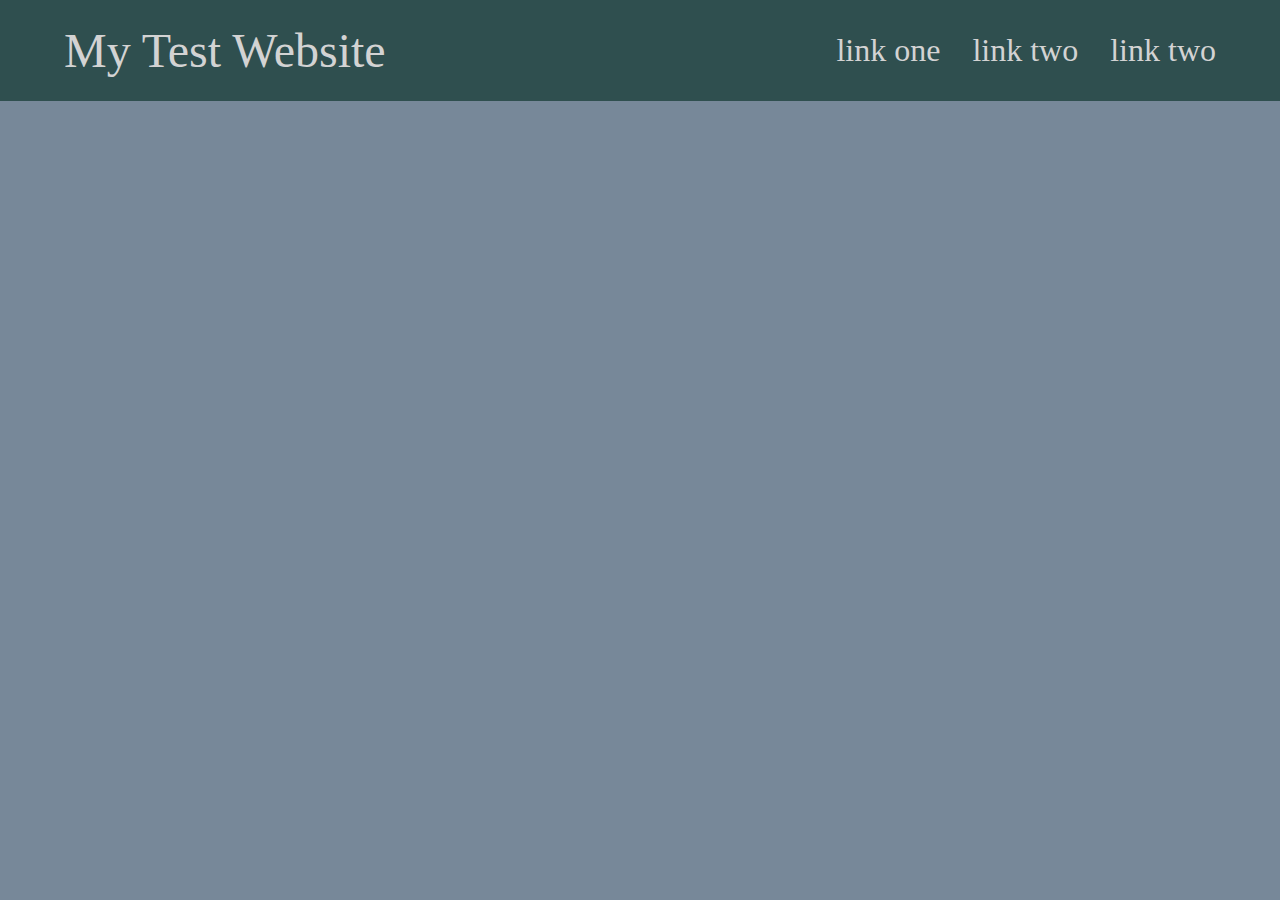
<file: navbar1/index.html>
<!DOCTYPE html>
<html lang="en">
<head>
    <meta charset="UTF-8">
    <meta http-equiv="X-UA-Compatible" content="IE=edge">
    <meta name="viewport" content="width=device-width, initial-scale=1.0">
    <title>Navbar1</title>
    <link rel="stylesheet" href="style.css">
</head>
<body>
    <div class="navbar">
      <div>My Test Website</div> 
            <ul>
                <li>link one</li>
                <li>link two</li>
                <li>link two</li>      
            </ul>
    </div>   
</body>
</html>
</file>
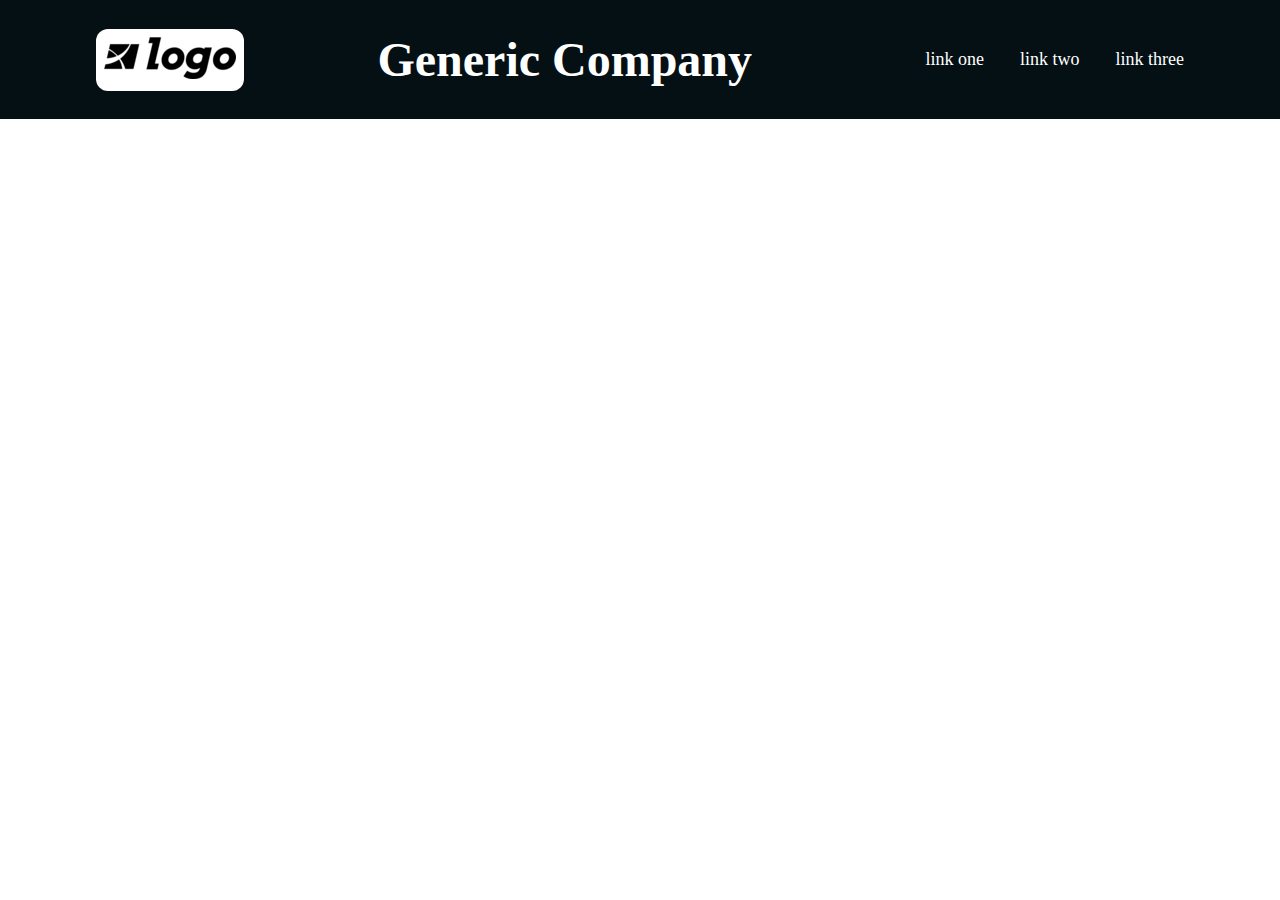
<file: navbar2/index.html>
<!DOCTYPE html>
<html lang="en">
<head>
    <meta charset="UTF-8">
    <meta http-equiv="X-UA-Compatible" content="IE=edge">
    <meta name="viewport" content="width=device-width, initial-scale=1.0">
    <title>Navbar 2</title>
    <link rel="stylesheet" href="style.css">
</head>
<body>
    <div class="navbar"><div class="image"><img src="images/genericlogo.png"></div>
        <h1>Generic Company</h1>
        <ul>
            <li>link one</li>
            <li>link two</li>
            <li>link three</li>
        </ul>
    
    </div>
</body>
</html>
</file>
<file: navbar1/style.css>
body {
    min-height: 100vh;
    background-color: lightslategray;
    padding: 0;
    margin: 0;
}

.navbar {
    min-width: 320px;
    display: flex;
    color: lightgray;
    background-color: darkslategray;
    font-size: 3em;
    align-items: center;
    justify-content: space-between;
    padding: 0 4rem; 
    flex-wrap: wrap;
}

ul {
    list-style: none;
    display: flex;
    gap: 2rem;
    font-size: 2rem;
    

}
</file>
<file: navbar2/style.css>
body {
    padding: 0;
    margin: 0;
    min-height: 100vh;
}

.navbar {
    display: flex;
    min-width: 320px;
    align-items: center;
    justify-content: space-between;
    background-color: #041014;
    color: white;
    padding: 0 6em;
    flex-wrap: wrap;
}

.image {
    background-color: white;
    padding: .5em;
    border-radius: 12px;
}

h1 {
    font-size: 3em;
    padding: 0;
}

ul {
    display: flex;
    list-style: none;
    gap: 2em;
    font-size: 18px;

}


img.resize {
    max-width: 100%;
    height: auto;
}
</file>
